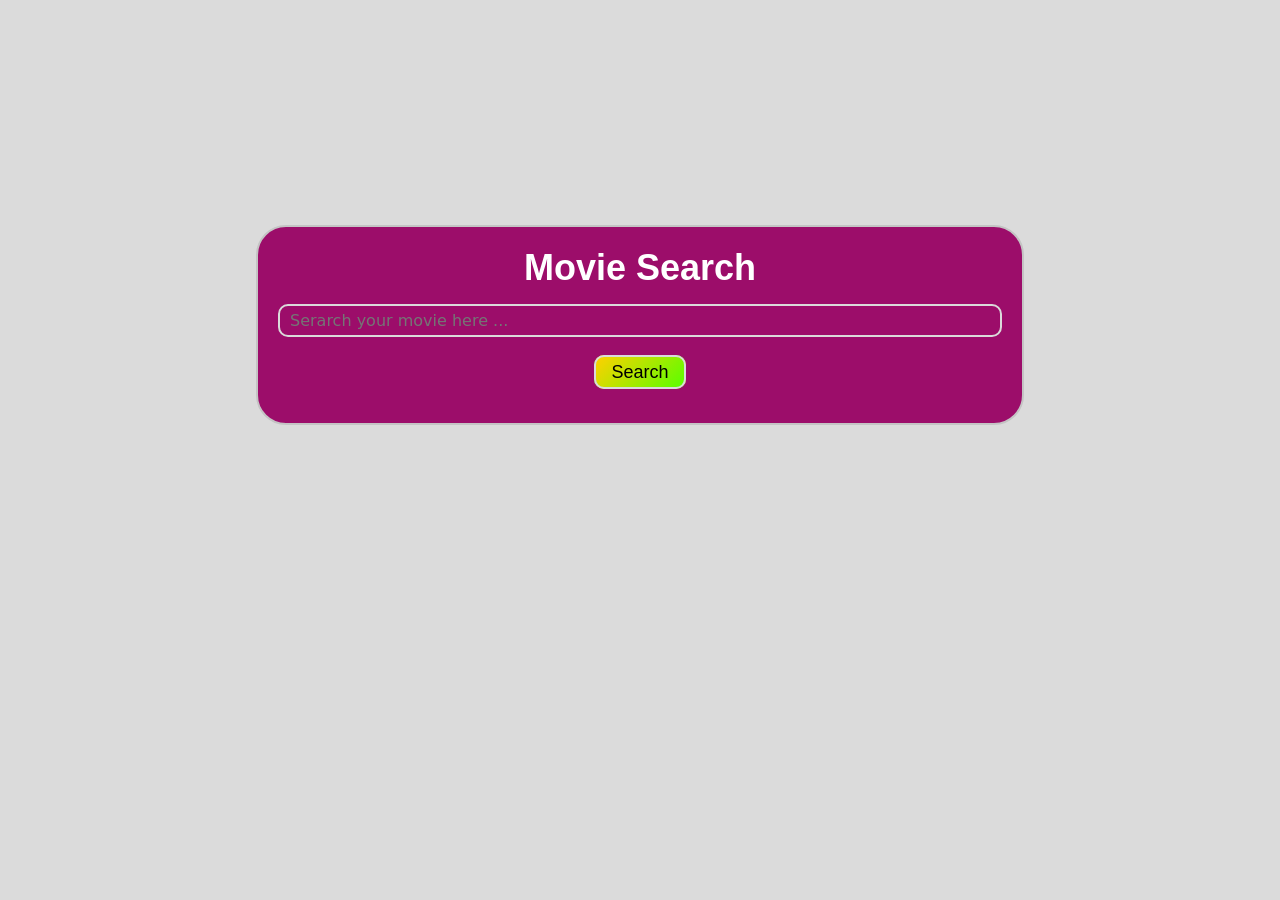
<file: index.html>
<!doctype html>
<html lang="en">
  <head>
    <meta charset="UTF-8" />
    <meta name="viewport" content="width=device-width, initial-scale=1.0" />
    <title>Movie Search</title>
    <link rel="stylesheet" href="style.css" />
  </head>
  <body>
    <div class="all">
      <header>
        <h1>Movie Search</h1>
        <form action="">
          <input type="search" name="" class="search-input" id="movieInput" placeholder="Serarch your movie here ..."/>
          <a href="./result.html" class="search" onclick="searchMovie(event)">
             Search
          </a>
        </form>
      </header>
      
    </div>
    <script src="./script.js"></script>
  </body>
</html>
</file>
<file: style.css>
* {
  padding: 0;
  margin: 0;
  box-sizing: border-box;
}

body {
  font-family: sans-serif;
  background-color: #dbdbdb;
  margin: 0 auto;
  max-width: 1440px;
  width: 100%;
}

.all {
  /* margin: 0 auto; */
  /* padding: 20px; */
  width: 100%;
  height: 650px;
  max-width: 1440px;
  /* justify-items: center; */
  display: flex;
  justify-content: center;
  align-items: center;
  /* background-color: violet; */
  color: white;
}

header {
  width: 100%;
  border-radius: 30px;
  margin: 10px;
  padding: 20px;
  /* height: ; */
  background-color: #9c0d6a;
  /* justify-items: center; */
  border: 2px solid rgb(196, 196, 196);
  font-size: large;
  text-align: center;
}

h1 {
  font-weight: 600;
  /* margin-top: 5px; */
  margin-bottom: 15px;
}

input {
  width: 100%;
  /* height: 30px; */
  margin-bottom: 25px;
  border-radius: 10px;
  background-color: transparent;
  outline: none;
  border: 2px solid #dadada;
  padding: 5px 10px;
  font-size: 16px;
  color: white;
  font-family:
    system-ui,
    -apple-system,
    BlinkMacSystemFont,
    "Segoe UI",
    Roboto,
    Oxygen,
    Ubuntu,
    Cantarell,
    "Open Sans",
    "Helvetica Neue",
    sans-serif;
}

input:hover {
  /* border: 2px solid #727171; */
  font-weight: bold;
  text-decoration: none;
  /* outline: #fff93f; */
  outline: 1px solid #fff93f;
}

/* form{
    gap: 40px;
} */

.search {
  width: 100px;
  height: 35px; /*  */
  padding: 5px 15px;
  background: linear-gradient(135deg, #ffd000, rgb(89, 255, 0));
  border-radius: 10px;
  /* padding: px; */
  font-size: 16px;
  /* font-weight: larger; */
  text-decoration: none;
  cursor: pointer;
  border: 2px solid #dadada;
  color: black;
  font-size: large;
  font-weight: 500;
}
/* ====================================================

                        Load View
                
   ==================================================== */

.parent {
  width: 100%;
  border-radius: 30px;
  margin: 10px;
  padding: 20px;
  /* height: ; */
  background-color: rgb(156, 13, 13);
  /* justify-items: center; */
  border: 2px solid rgb(196, 196, 196);
  font-size: large;
  text-align: center;
  /* border: 1px solid black; */
}

/* =========================================
               Desktop View
============================================= */

@media screen and (max-width: 2560px) {
  .all {
    width: 100%;
    max-width: 1440px;
    display: flex;
    justify-content: center;
    align-items: center;
    /* background-color: violet; */
    color: white;
  }

  header {
    width: 60%;
    border-radius: 30px;
    margin: 50px;
    padding: 20px;
    height: 200px;
    background-color: #9c0d6a;
    /* justify-items: center; */
    border: 2px solid rgb(196, 196, 196);
    font-size: large;
    text-align: center;
    /* border: 1px solid black; */
  }

  .search {
    width: 100px;
    height: 35px; /*  */
    padding: 5px 15px;
    background: linear-gradient(135deg, #ffd000, rgb(89, 255, 0));
    border-radius: 10px;
    /* padding: px; */
    font-size: 16px;
    /* font-weight: larger; */
    text-decoration: none;
    cursor: pointer;
    border: 2px solid #dadada;
    color: black;
    font-size: large;
    font-weight: 500;
  }
}


/* ==========================================

                phone view

=============================================*/
@media screen and (max-width: 768px) {
  .all {
    width: 100%;
    max-width: 1440px;
    display: flex;
    justify-content: center;
    align-items: center;
    /* background-color: violet; */
    color: white;
  }

  header {
    width: 90%;
    border-radius: 30px;
    margin: 20px;
    padding: 20px;
    height: 200px;
    background-color: #9c0d6a;
    /* justify-items: center; */
    border: 2px solid rgb(196, 196, 196);
    font-size: large;
    text-align: center;
    /* border: 1px solid black; */
  }
}
</file>
